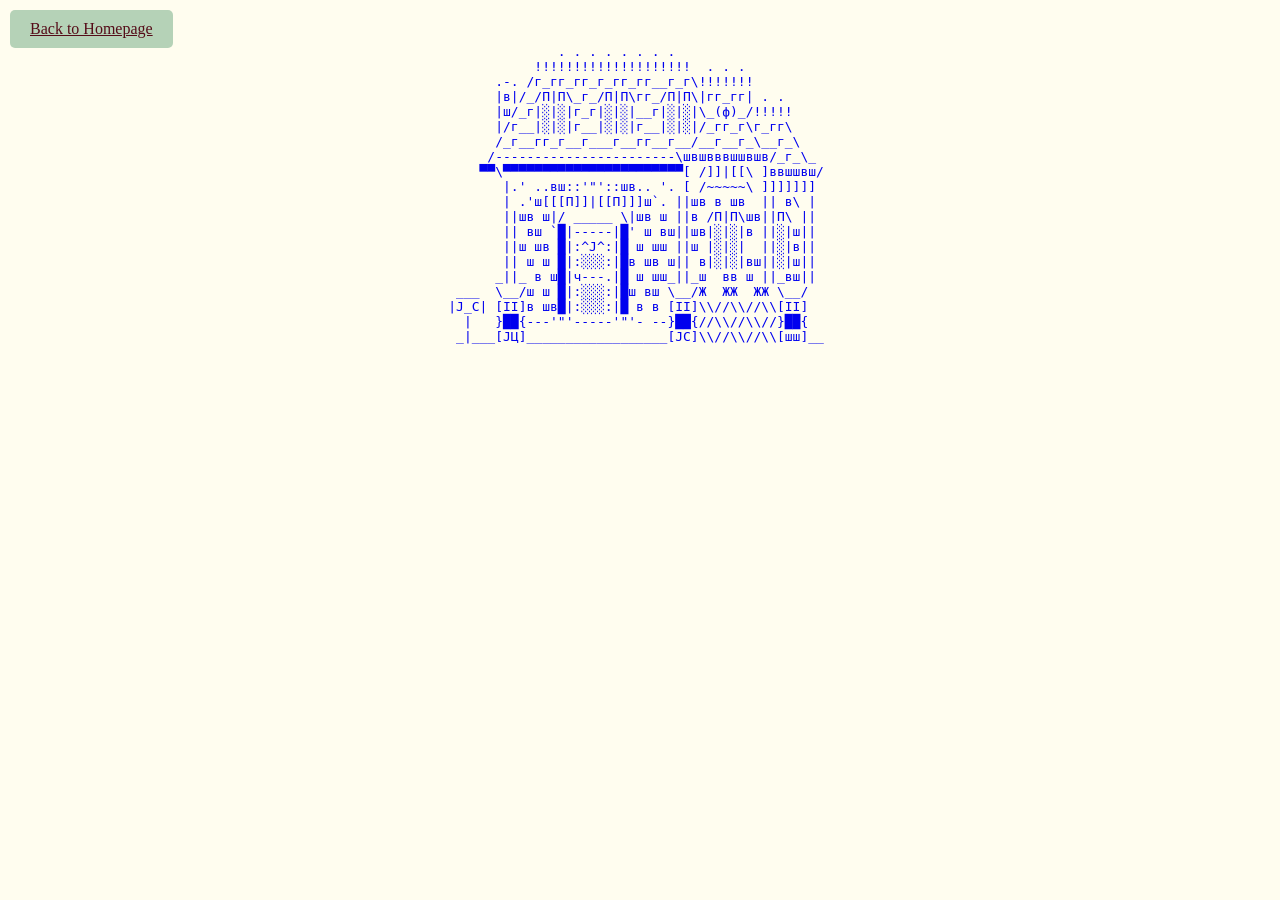
<file: ASSCI/exterior-julijacvijanovic.html>
<!DOCTYPE html>
<html>
  <head>
    <title>Ascii Town: Julija Cvijanovic</title>
    <meta charset="utf-8" />
    <style>
      body {
        background-color: #FFFDEF;
        color: #550C18;
      }
      body.dark {
        background: #550C18;
        color: #FFFDEF;
      }
      #homepage {
        position: fixed;
        top: 10px;
        left: 10px;
        display: inline-block;
        background-color: #B5D2B7;
        color: #550C18;
        padding: 10px 20px;
        border: none;
        border-radius: 5px;
        cursor: pointer;
        transition: background 0.2s ease;
      }
      #homepage:hover {
        background-color: #6BA680;
      }
      pre {
        width: fit-content;
        margin: 0 auto;
      }
    </style>

  </head>
  <body>
    <a href="../index.html" id="homepage">Back to Homepage</a>
    <br>
    <br>
    <a href="interior-julijacvijanovic.html" style="text-decoration: none">
    <pre>
              . . . . . . . . 
           !!!!!!!!!!!!!!!!!!!!  . . .
      .-. /г_гг_гг_г_гг_гг__г_г\!!!!!!!
      |в|/_/П|П\_г_/П|П\гг_/П|П\|гг_гг| . .
      |ш/_г|░|░|г_г|░|░|__г|░|░|\_(ф)_/!!!!!
      |/г__|░|░|г__|░|░|г__|░|░|/_гг_г\г_гг\
      /_г__гг_г__г___г__гг__г__/__г__г_\__г_\
     /-----------------------\швшвввшшвшв/_г_\_
    ▀▀\▀▀▀▀▀▀▀▀▀▀▀▀▀▀▀▀▀▀▀▀▀▀▀[ /]]|[[\ ]ввшшвш/
       |.' ..вш::'"'::шв.. '. [ /~~~~~\ ]]]]]]]
       | .'ш[[[П]]|[[П]]]ш`. ||шв в шв  || в\ |
       ||шв ш|/ _____ \|шв ш ||в /П|П\шв||П\ ||
       || вш `█|-----|█' ш вш||шв|░|░|в ||░|ш||
       ||ш шв █|:^J^:|█ ш шш ||ш |░|░|  ||░|в||
       || ш ш █|:░░░:|█в шв ш|| в|░|░|вш||░|ш||
      _||_ в ш█|ч---.|█ ш шш_||_ш  вв ш ||_вш||
 ___  \__/ш ш █|:░░░:|█ш вш \__/Ж  ЖЖ  ЖЖ \__/
|J_C| [II]в шв█|:░░░:|█ в в [II]\\//\\//\\[II]
  |   }██{---'"'-----'"'- --}██{//\\//\\//}██{
 _|___[ЈЦ]__________________[JC]\\//\\//\\[шш]__ 
    </pre>
  </body>
</html>
</file>
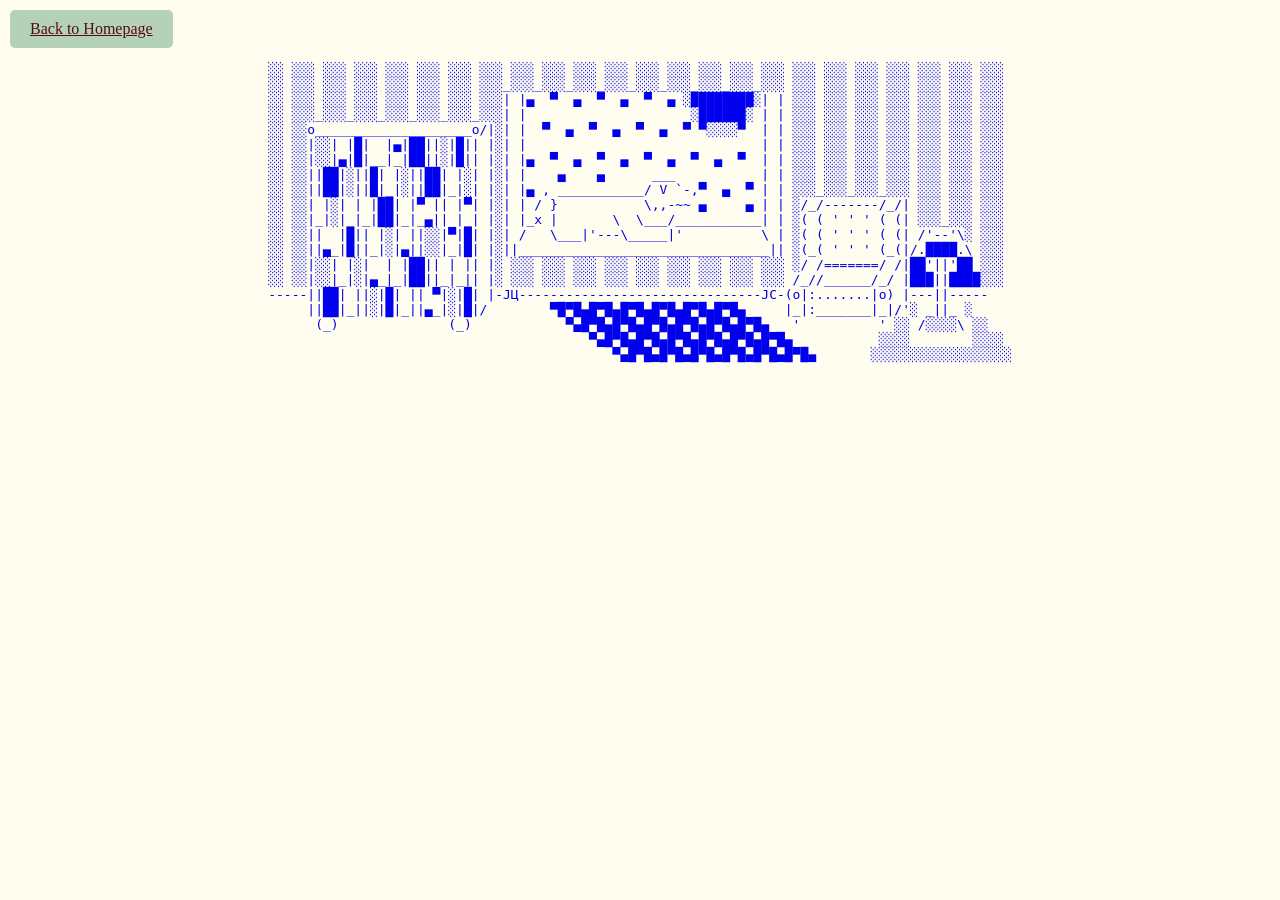
<file: ASSCI/interior-julijacvijanovic.html>
<!DOCTYPE html>
<html>
  <head>
    <title>Ascii Town: Julija Cvijanovic</title>
    <meta charset="utf-8" />
    <style>
      body {
        background-color: #FFFDEF;
        color: #550C18;
      }
      body.dark {
        background: #550C18;
        color: #FFFDEF;
      }
      #homepage {
        position: fixed;
        top: 10px;
        left: 10px;
        display: inline-block;
        background-color: #B5D2B7;
        color: #550C18;
        padding: 10px 20px;
        border: none;
        border-radius: 5px;
        cursor: pointer;
        transition: background 0.2s ease;
      }
      #homepage:hover {
        background-color: #6BA680;
      }
      pre {
        width: fit-content;
        margin: 0 auto;
      }
    </style>

  </head>
  <body>
    <a href="../index.html" id="homepage">Back to Homepage</a>
    <br>
    <br>
    <br>
  <a href="exterior-julijacvijanovic.html" style="text-decoration: none">
    <pre>
░░ ░░░ ░░░ ░░░ ░░░ ░░░ ░░░ ░░░ ░░░ ░░░ ░░░ ░░░ ░░░ ░░░ ░░░ ░░░ ░░░ ░░░ ░░░ ░░░ ░░░ ░░░ ░░░ ░░░ 
░░ ░░░ ░░░ ░░░ ░░░ ░░░ ░░░ ░░░_░░░_░░░_░░░_░░░_░░░_░░░_░░░_░░░_░░░ ░░░ ░░░ ░░░ ░░░ ░░░ ░░░ ░░░ 
░░ ░░░ ░░░ ░░░ ░░░ ░░░ ░░░ ░░░| |▄  ▀  ▄  ▀  ▄  ▀  ▄ ░████████░| | ░░░ ░░░ ░░░ ░░░ ░░░ ░░░ ░░░ 
░░ ░░░_░░░_░░░_░░░_░░░_░░░_░░░| |                     ░██████░ | | ░░░ ░░░ ░░░ ░░░ ░░░ ░░░ ░░░ 
░░ ░░o____________________o/|░| |  ▀  ▄  ▀  ▄  ▀  ▄  ▀ ▀░░░░▀  | | ░░░ ░░░ ░░░ ░░░ ░░░ ░░░ ░░░ 
░░ ░░|░░| |█|  |▄|██||░|█|| |░| |                              | | ░░░ ░░░ ░░░ ░░░ ░░░ ░░░ ░░░ 
░░ ░░|░░|▄|█|__|_|██||░|█|| |░| |▄  ▀  ▄  ▀  ▄  ▀  ▄  ▀  ▄  ▀  | | ░░░ ░░░ ░░░ ░░░ ░░░ ░░░ ░░░ 
░░ ░░||██|░||█| |░||██| |░| |░| |    ▄    ▄      ___           | | ░░░ ░░░ ░░░ ░░░ ░░░ ░░░ ░░░ 
░░ ░░||██|░||█|_|░||██|_|░| |░| |▄ , ___________/ V `-,▀  ▄  ▀ | | ░░░_░░░_░░░_░░░ ░░░ ░░░ ░░░ 
░░ ░░| |░| | |██| |▀ || |▀| |░| | / }           \,,-~~ ▄     ▄ | | ░/_/-------/_/| ░░░ ░░░ ░░░ 
░░ ░░|_|░|_|_|██|_|_▄|| |_| |░| |_x |       \  \___/___________| | ░( ( ' ' ' ( (| ░░░_░░░ ░░░ 
░░ ░░||  |█|| |░| ||░░|▀|█| |░| /   \___|'---\_____|'          \ | ░( ( ' ' ' ( (| /'--'\░ ░░░ 
░░ ░░||▄_|█||_|░|▄||░░|_|█| |░||________________________________|| ░(_( ' ' ' (_(|/.████.\ ░░░ 
░░ ░░|░░| |░|  | |██|| | || |░ ░░░ ░░░ ░░░ ░░░ ░░░ ░░░ ░░░ ░░░ ░░░ ░/ /=======/ /|██'||'██ ░░░ 
░░ ░░|░░|_|░|▄_|_|██||_|_|| |░ ░░░ ░░░ ░░░ ░░░ ░░░ ░░░ ░░░ ░░░ ░░░ /_//______/_/ |███||████░░░ 
-----||██| ||░|█| || ▀|░|█| |-ЈЦ-------------------------------JC-(o|:.......|o) |---||-----   
     ||██|_||░|█|_||▄_|░|█|/        ▀█▀█▄█▀█▄█▀█▄█▀█▄█▀█▄█▀█▄     |_|:_______|_|/'░ _||_ ░     
      (_)              (_)            ▀▄█▀█▄█▀█▄█▀█▄█▀█▄█▀█▄█▀█▄   '          ' ░░ /░░░░\ ░░   
                                         ▀▄█▀█▄█▀█▄█▀█▄█▀█▄█▀█▄█▀█▄           ░░░░        ░░░░ 
                                            ▀▄█▀█▄█▀█▄█▀█▄█▀█▄█▀█▄█▀█▄       ░░░░░░░░░░░░░░░░░░
    </pre>
  </a>
  </body>
</html>
</file>
